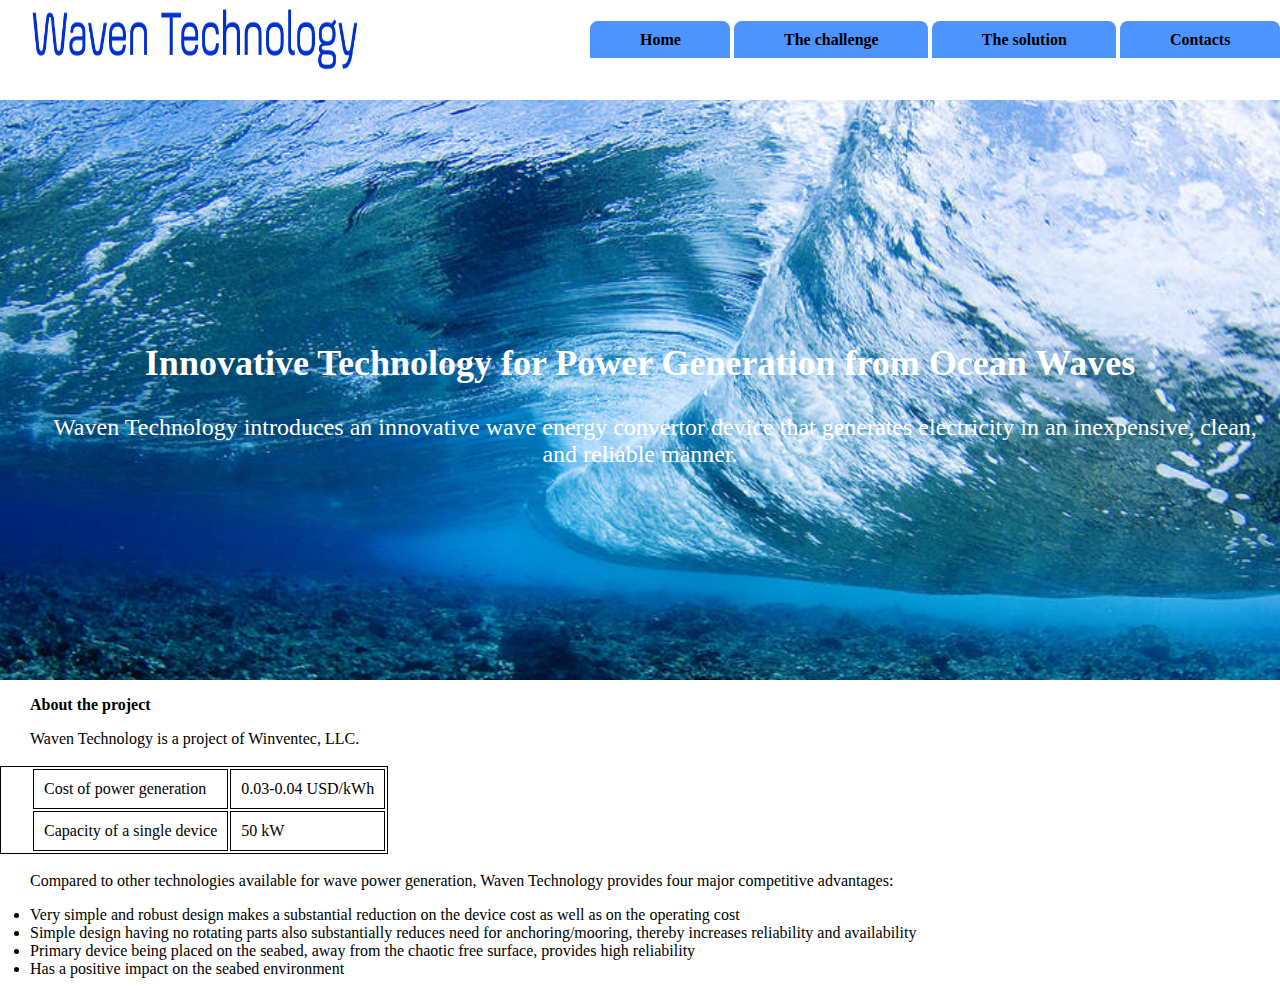
<file: index.html>
<!DOCTYPE html>
<html lang="en-US">

<head>
<style>
body {
    background-color:white;
    font-family: 'Open Sans', sans-serif;
    margin: 0;
}
.header {
    height: 100px;
    padding-left:20px;
}
h1 {
    color:blue;
    font-family:calibri;
    font-size:300%;
    float:left;
    margin: 0;
    padding: 10px;
}
ul#menu {
    padding: 0;
    float:right;
    padding-top:15px;
}
ul#menu li {
    display: inline;
}
ul#menu li a {
    background-color:#4D94FF;
    color:black;
    font-family:calibri;
    font-size:100%;
    font-style:normal;
    font-weight:bold;
    padding: 10px 49.6px;
    font-decoration:none;
    border-radius: 8px 8px 0 0;
    text-decoration: none;
}
ul#menu li a:hover {
    background-color: orange;
}
#header-2 {
    background-image:url('wave.jpg');
    background-size:cover;
    font-family:calibri;
    font-size:150%;
    color:white;
    height:570px;
    width: 100%;
    display:table-cell;
    text-align:center;
    vertical-align:middle;
    padding:5px;
}
h3 {
    color:black;
    font-family:calibri;
    font-size:100%;
    padding-left:30px;
}
p1  {
    color:white;
    font-family:calibri;
    font-size:100%;
    padding-left:30px;
}
p2  {
    color:black;
    font-family:calibri;
    font-size:100%;
    padding-left:30px;
}
table, th, td {
    font-family:calibri;
    width:120%
    border-collapse: collapse;
    border: 1px solid black;
}
th, td {
    padding: 10px;
}
ul {
    color:black;
    font-family:calibri;
    font-size:100%;
    padding-left:30px;
}
</style>
</head>

<body>

<div class="header">
<img src="logo.jpg" alt="Winventec" style="width:350px;height:80px">

<ul id="menu">
 <li><a href="contact.html">Home</a></li>
 <li><a href="contact.html">The challenge</a></li>
 <li><a href="contact.html">The solution</a></li>
 <li><a href="contact.html">Contacts</a></li>
</ul>
</div>

<div id="header-2">
<h2>Innovative Technology for Power Generation from Ocean Waves</h2>
<p1 title="Text for header-2">
Waven Technology introduces an innovative wave energy convertor device that generates electricity in an inexpensive, clean, and reliable manner.
</p1>
</div>


<h3>About the project</h3>

<p2 title="Overview">
Waven Technology is a project of Winventec, LLC.</p2>

<br> <br>

 <table border="1" style="padding-left:30px">
  <tr>
    <td>Cost of power generation</td>
    <td>0.03-0.04 USD/kWh</td>
  </tr>
  <tr>
    <td>Capacity of a single device</td>
    <td>50 kW</td>
  </tr>
</table> 

<br>

<p2 title=“Competitive advantages”>
Compared to other technologies available for wave power generation, Waven Technology provides four major competitive advantages:</p2>

 <ul>
  <li>Very simple and robust design makes a substantial reduction on the device cost as well as on the operating cost</li>
  <li>Simple design having no rotating parts also substantially reduces need for anchoring/mooring, thereby increases reliability and availability</li>
  <li>Primary device being placed on the seabed, away from the chaotic free surface, provides high reliability</li>
  <li>Has a positive impact on the seabed environment</li>
</ul> 

</p2>

</body>
</html>
</file>
